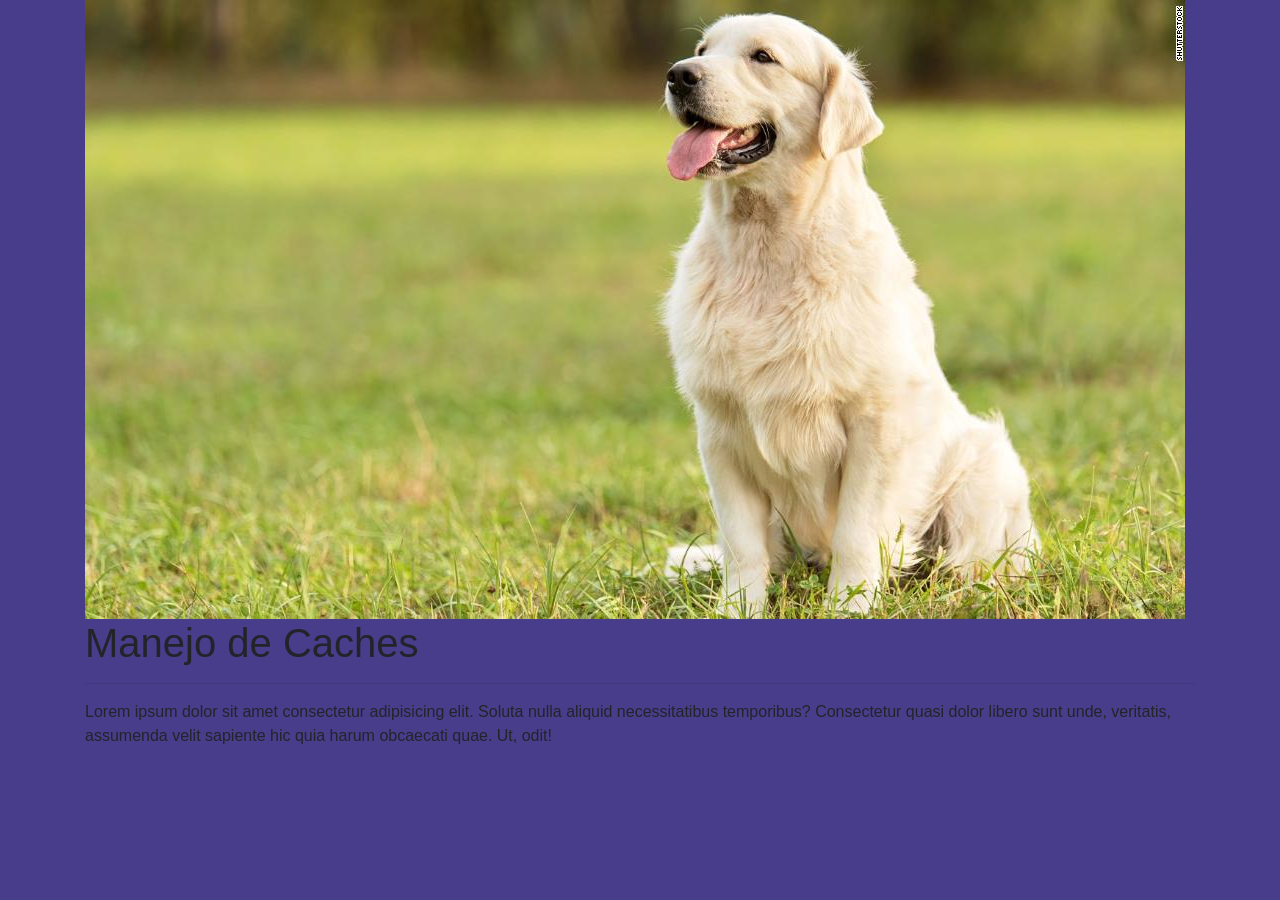
<file: PWA U2 practica 3/index.html>
<!DOCTYPE html>
    <html lang="en">
    <head>
        <meta charset="UTF-8">
        <meta http-equiv="X-UA-Compatible" content="IE=edge">
        <meta name="viewport" content="width=device-width, initial-scale=1.0">

        <link rel="stylesheet" href="https://cdn.jsdelivr.net/npm/bootstrap@4.6.0/dist/css/bootstrap.min.css"
        integrity="sha384-B0vP5xmATw1+K9KRQjQERJvTumQW0nPEzvF6L/Z6nronJ3oUOFUFpCjEUQouq2+l" crossorigin="anonymous">
        <link rel="stylesheet" href="css/page.css">
        <title>Practica 3 </title>
    </head>
    <body>  

        <div class="container">
            <img src="images/inicio.jpg" alt="imagen" class="img-fluid">

            <h1>Manejo de Caches</h1>
            <hr>

            <p>Lorem ipsum dolor sit amet consectetur adipisicing elit. Soluta nulla aliquid necessitatibus temporibus? Consectetur quasi dolor libero sunt unde, veritatis, assumenda velit sapiente hic quia harum obcaecati quae. Ut, odit!</p>
        
            
        
        </div>
        

        <script src="sw.js"></script>
        <script src="js/app.js"></script>
    </body>
    </html>
</file>
<file: PWA U2 practica 3/css/page.css>
body{
    background-color: darkslateblue;
}
</file>
